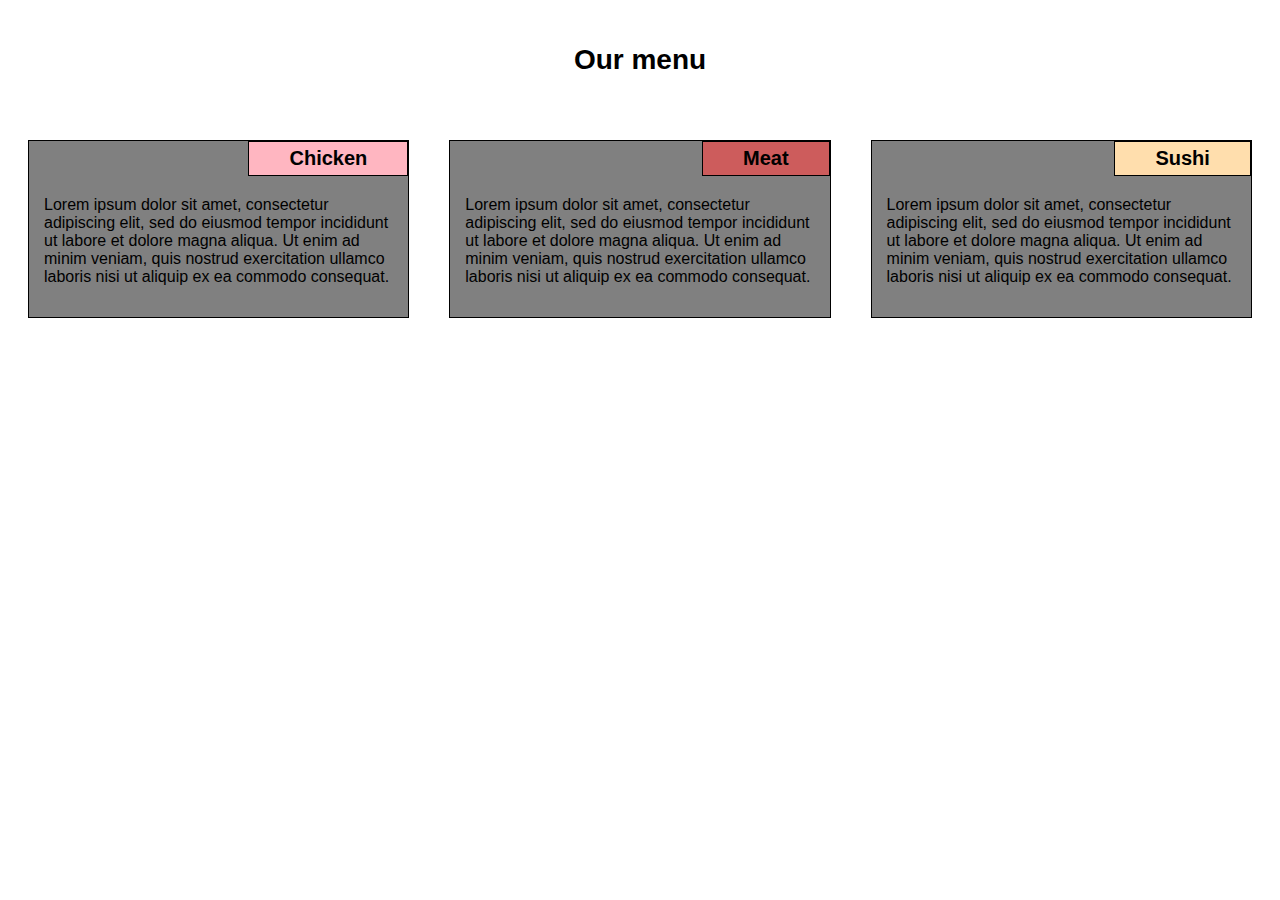
<file: module2-solution/module2-solution-index.html>
<!DOCTYPE html>
<html>
<head>
	<title>Module2-solution</title>
	<link rel="stylesheet" href="css/module2-solution.css">
</head>
<body>
<h1>Our menu</h1>
<div class="row">
	<div class="col-lg-4 col-md-6 col-sm-12">
		<div class="chicken">
			<h2>Chicken</h2>
			<p>Lorem ipsum dolor sit amet, consectetur adipiscing elit, sed do eiusmod tempor incididunt ut labore et dolore magna aliqua. Ut enim ad minim veniam, quis nostrud exercitation ullamco laboris nisi ut aliquip ex ea commodo consequat.</p>
		</div>
	</div>
	<div class="col-lg-4 col-md-6 col-sm-12">
		<div class="meat">
			<h2>Meat</h2>
			<p>Lorem ipsum dolor sit amet, consectetur adipiscing elit, sed do eiusmod tempor incididunt ut labore et dolore magna aliqua. Ut enim ad minim veniam, quis nostrud exercitation ullamco laboris nisi ut aliquip ex ea commodo consequat.</p>
		</div>
	</div>
	<div class="col-lg-4 col-md-12 col-sm-12">
		<div class="sushi">
			<h2>Sushi</h2>
			<p>Lorem ipsum dolor sit amet, consectetur adipiscing elit, sed do eiusmod tempor incididunt ut labore et dolore magna aliqua. Ut enim ad minim veniam, quis nostrud exercitation ullamco laboris nisi ut aliquip ex ea commodo consequat.</p>
		</div>
	</div>
</div>



</body>
</html>
</file>
<file: module2-solution/css/module2-solution.css>
*{
	box-sizing: border-box;
	font-family: "Comic Sans MS", cursive, sans-serif;
}


h1{
	text-align: center;
	font-size: 28px;
	padding: 25px;
}

.row {
	width: 100%;
}

div.chicken{
	
	background-color: gray;
	margin: 20px;
	border: 1px solid black;
}

div.meat{
	
	background-color: gray;
	margin: 20px;
	border: 1px solid black;
}

div.sushi{
	
	background-color: gray;
	margin: 20px;
	border: 1px solid black;

}

.chicken>h2{
	float: right;
	background-color: #FFB6C1;
	border: 1px solid black;
	margin: 0px;
	padding: 5px 40px 5px 40px;
	font-size: 20px;

}

.meat>h2{
	float: right;
	background-color: #CD5C5C;
	border: 1px solid black;
	margin: 0px;
	padding: 5px 40px 5px 40px;
	font-size: 20px;
}

.sushi>h2{
	float: right;
	background-color: #FFDEAD;
	border: 1px solid black;
	margin: 0px;
	padding: 5px 40px 5px 40px;
	font-size: 20px;
}



p {
clear:right;
padding: 20px 15px 15px 15px;	
}



@media (min-width: 992px) {
  .col-lg-1, .col-lg-2, .col-lg-3, .col-lg-4, .col-lg-5, .col-lg-6, .col-lg-7, .col-lg-8, .col-lg-9, .col-lg-10, .col-lg-11, .col-lg-12 {
    float: left;
  }
  .col-lg-1 {
    width: 8.33%;
  }
  .col-lg-2 {
    width: 16.66%;
  }
  .col-lg-3 {
    width: 25%;
  }
  .col-lg-4 {
    width: 33.33%;
  }
  .col-lg-5 {
    width: 41.66%;
  }
  .col-lg-6 {
    width: 50%;
  }
  .col-lg-7 {
    width: 58.33%;
  }
  .col-lg-8 {
    width: 66.66%;
  }
  .col-lg-9 {
    width: 74.99%;
  }
  .col-lg-10 {
    width: 83.33%;
  }
  .col-lg-11 {
    width: 91.66%;
  }
  .col-lg-12 {
    width: 100%;
  }
}

  @media (min-width: 768px) and (max-width: 991px){
  .col-md-1, .col-md-2, .col-md-3, .col-md-4, .col-md-5, .col-md-6, .col-md-7, .col-md-8, .col-md-9, .col-md-10, .col-md-11, .col-md-12 {
    float: left;
  }
  .col-md-1 {
    width: 8.33%;
  }
  .col-md-2 {
    width: 16.66%;
  }
  .col-md-3 {
    width: 25%;
  }
  .col-md-4 {
    width: 33.33%;
  }
  .col-md-5 {
    width: 41.66%;
  }
  .col-md-6 {
    width: 50%;
  }
  .col-md-7 {
    width: 58.33%;
  }
  .col-md-8 {
    width: 66.66%;
  }
  .col-md-9 {
    width: 74.99%;
  }
  .col-md-10 {
    width: 83.33%;
  }
  .col-md-11 {
    width: 91.66%;
  }
  .col-md-12 {
    width: 100%;
  }
}

   @media (max-width: 767px){
  .col-sm-1, .col-sm-2, .col-sm-3, .col-sm-4, .col-sm-5, .col-sm-6, .col-sm-7, .col-sm-8, .col-sm-9, .col-sm-10, .col-sm-11, .col-sm-12 {
    float: left;
  }
  .col-sm-1 {
    width: 8.33%;
  }
  .col-sm-2 {
    width: 16.66%;
  }
  .col-sm-3 {
    width: 25%;
  }
  .col-sm-4 {
    width: 33.33%;
  }
  .col-sm-5 {
    width: 41.66%;
  }
  .col-sm-6 {
    width: 50%;
  }
  .col-sm-7 {
    width: 58.33%;
  }
  .col-sm-8 {
    width: 66.66%;
  }
  .col-sm-9 {
    width: 74.99%;
  }
  .col-sm-10 {
    width: 83.33%;
  }
  .col-sm-11 {
    width: 91.66%;
  }
  .col-sm-12 {
    width: 100%;
  }
}
</file>
